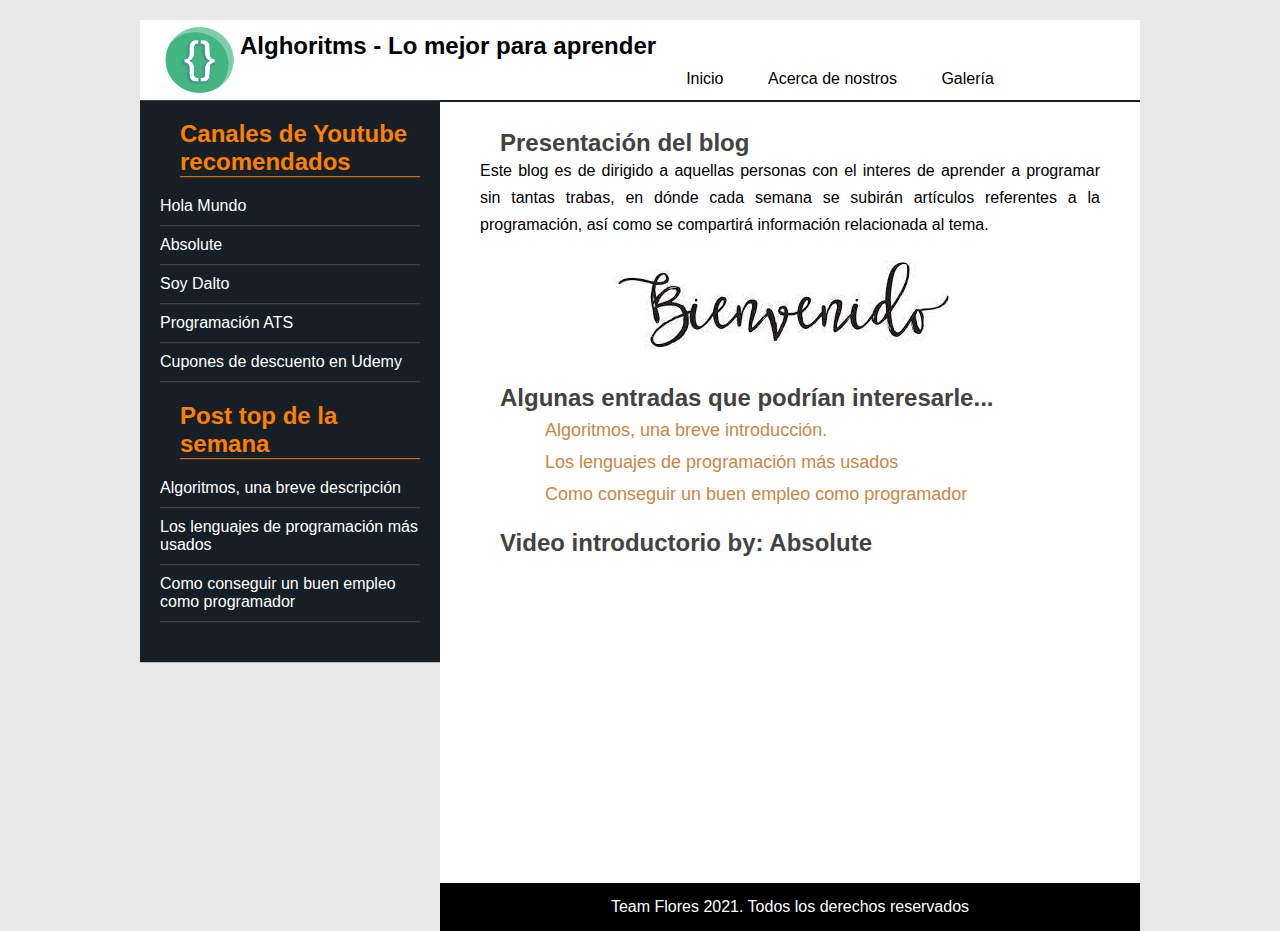
<file: index.html>
<!DOCTYPE html>
<html lang="en">
<head>
    <meta charset="UTF-8">
    <meta http-equiv="X-UA-Compatible" content="IE=edge">
    <meta name="viewport" content="width=device-width, initial-scale=1.0">
    <title>Alghoritms-Inicio </title>
    <link rel="stylesheet" href="./Assets/CSS/index.css">
</head>
<body>  
    <header>
        <img class="imagen" src="./Assets/Media/programacion.png" alt="">
        <h2 class="titulo">Alghoritms - Lo mejor para aprender</h2>
        <nav>
            <ul class="menu">
                <li><a href="./index.html">Inicio</a></li>
                <li><a href="./AcercaDe.html">Acerca de nostros</a></li>
                <li><a href="./galeria.html">Galería</a></li>
            </ul> 
        </nav>
    </header>
    <main>
        <section class="entrada1">
            <article class="articulo margen">
                <h1>Presentación del blog</h1>
                <p>
                    Este blog es de dirigido a aquellas
                    personas con el interes de aprender a 
                    programar sin tantas trabas, en dónde 
                    cada semana se subirán artículos 
                    referentes a la programación, así como se
                    compartirá información relacionada al 
                    tema.
                </p>
                <img class="imagenA" src="./Assets/Media/bienvenido.jpeg" alt="">
            </article>
            <article class="articulo">
                <h2>Algunas entradas que podrían interesarle...</h2>
                <ul class="enlaces">
                    <li>
                        <a href="./post1.html">Algoritmos, una breve introducción.</a>
                    </li>
                    <li>
                        <a href="#">Los lenguajes de programación más usados</a>
                    </li>
                    <li><a href="#">Como conseguir un buen empleo como programador</a></li>
                </ul>
            </article>
            <article class="articulo">
                <h2>Video introductorio by: Absolute</h2>
                <iframe  width="560" height="315" src="https://www.youtube.com/embed/MEuZICEDLJo" title="YouTube video player" frameborder="0" allow="accelerometer; autoplay; clipboard-write; encrypted-media; gyroscope; picture-in-picture" allowfullscreen></iframe>
            </article>
        </section>
    </main>
    <aside>
        <div class="widget">
            <h2 class="Titulo">Canales de Youtube recomendados</h2>
            <ul>
                <li><a href="https://www.youtube.com/c/HolaMundoDev" target="_blank">Hola Mundo</a></li>
                <li><a href="https://www.youtube.com/channel/UCvnoM0R1sDKm-YCPifEso_g" target="_blank">Absolute</a></li>
                <li><a href="https://www.youtube.com/c/soydalto/featured" target="_blank">Soy Dalto</a></li>
                <li><a href="https://www.youtube.com/channel/UC7QoKU6bj1QbXQuNIjan82Q" target="_blank">Programación ATS</a></li>
                <li><a href="https://cursosdev.com/coupons" target="_blank">Cupones de descuento en Udemy</a></li>
            </ul>
        </div>
        <div class="widget">
            <h2 class="Titulo">Post top de la semana</h2>
            <ul>
                <li><a href="./post1.html">Algoritmos, una breve descripción</a></li>
                <li><a href="#">Los lenguajes de programación más usados</a></li>
                <li><a href="#">Como conseguir un buen empleo como programador</a></li>
            </ul>
        </div>
    </aside>
    <footer>
        <p>Team Flores 2021. Todos los derechos reservados</p>
    </footer>
</body>
</html>
</file>
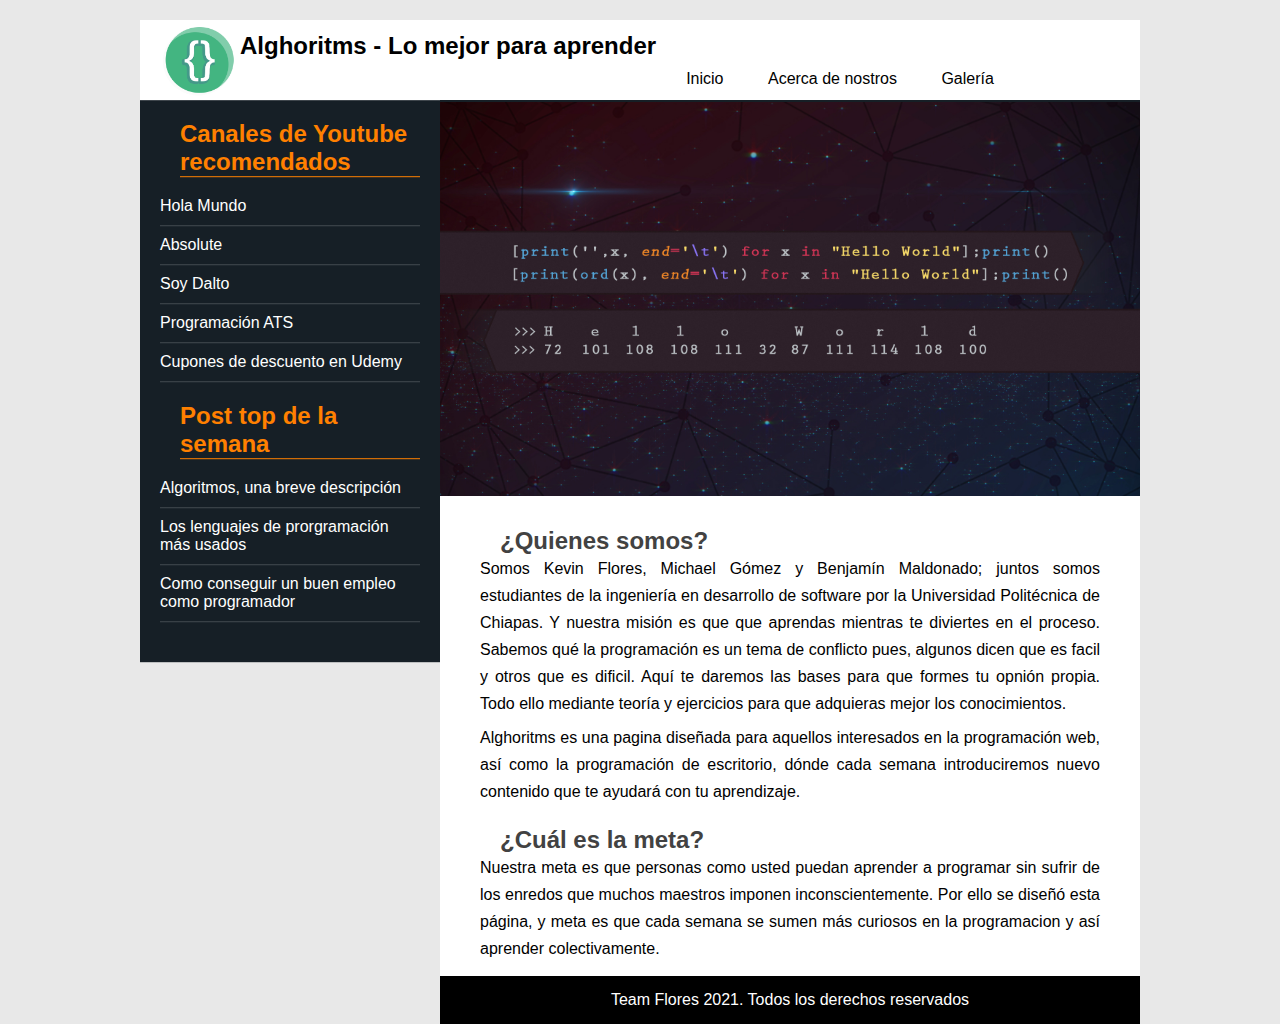
<file: AcercaDe.html>
<!DOCTYPE html>
<html lang="en">
<head>
    <meta charset="UTF-8">
    <meta http-equiv="X-UA-Compatible" content="IE=edge">
    <meta name="viewport" content="width=device-width, initial-scale=1.0">
    <title>Alghoritms-Acerca De</title>
    <link rel="shorcut icon" href="./Assets/Media/favicon.ico">
    <link rel="stylesheet" href="./Assets/CSS/index.css">
    <link rel="preconnect" href="https://fonts.gstatic.com">
    <link rel="preconnect" href="https://fonts.gstatic.com">
    <link href="https://fonts.googleapis.com/css2?family=Lato:ital,wght@1,700&display=swap" rel="stylesheet">
</head>
<body>
        <header>
            <img class="imagen" src="./Assets/Media/programacion.png" alt="">
            <h2 class="titulo">Alghoritms - Lo mejor para aprender</h2>
            <nav>
                <ul class="menu">
                    <li><a href="./index.html">Inicio</a></li>
                    <li><a href="./AcercaDe.html">Acerca de nostros</a></li>
                    <li><a href="./galeria.html">Galería</a></li>
                </ul> 
            </nav>
        </header>
        <main>
            <section class="entrada1">
                <img src="./Assets/Media/wallhaven-696016.jpg" alt="" class="imagen">
                <article class="articulo entrada margen">
                    <h1>¿Quienes somos?</h1>
                    <p>
                        Somos Kevin Flores, Michael Gómez y Benjamín Maldonado; juntos somos estudiantes
                        de la ingeniería en desarrollo de software
                        por la Universidad Politécnica de Chiapas. Y
                        nuestra misión es que que aprendas mientras te diviertes en
                        el proceso. Sabemos qué la programación es un
                        tema de conflicto pues, algunos dicen que es
                        facil y otros que es dificil. Aquí te daremos
                        las bases para que formes tu opnión propia.
                        Todo ello mediante teoría y ejercicios para que adquieras
                        mejor los conocimientos.
                    </p>
                    <p>
                        Alghoritms es una pagina diseñada para 
                        aquellos interesados en la programación
                        web, así como la programación de 
                        escritorio, dónde cada semana introduciremos
                        nuevo contenido que te ayudará con tu
                        aprendizaje.
                    </p>
                </article>
                <article class="articulo entrada">
                    <h2>¿Cuál es la meta?</h2>
                    <p>
                        Nuestra meta es que personas como usted
                        puedan aprender a programar sin sufrir
                        de los enredos que muchos maestros 
                        imponen inconscientemente.  Por ello se diseñó esta página, y 
                        meta es que cada semana se sumen más curiosos en la programacion
                        y así aprender colectivamente.
                    </p>
                </article>
            </section>
        </main>
        <aside>
            <div class="widget">
                <h2 class="Titulo">Canales de Youtube recomendados</h2>
                <ul>
                    <li><a href="https://www.youtube.com/c/HolaMundoDev" target="_blank">Hola Mundo</a></li>
                    <li><a href="https://www.youtube.com/channel/UCvnoM0R1sDKm-YCPifEso_g" target="_blank">Absolute</a></li>
                    <li><a href="https://www.youtube.com/c/soydalto/featured" target="_blank">Soy Dalto</a></li>
                    <li><a href="https://www.youtube.com/channel/UC7QoKU6bj1QbXQuNIjan82Q" target="_blank">Programación ATS</a></li>
                    <li><a href="https://cursosdev.com/coupons" target="_blank">Cupones de descuento en Udemy</a></li>
                </ul>
            </div>
            <div class="widget">
                <h2 class="Titulo">Post top de la semana</h2>
                <ul>
                    <li><a href="./post1.html">Algoritmos, una breve descripción</a></li>
                    <li><a href="#">Los lenguajes de prorgramación más usados</a></li>
                    <li><a href="#">Como conseguir un buen empleo como programador</a></li>
                </ul>
            </div>
        </aside>
        <footer>
            <p>Team Flores 2021. Todos los derechos reservados</p>
        </footer>
</body>
</html>
</file>
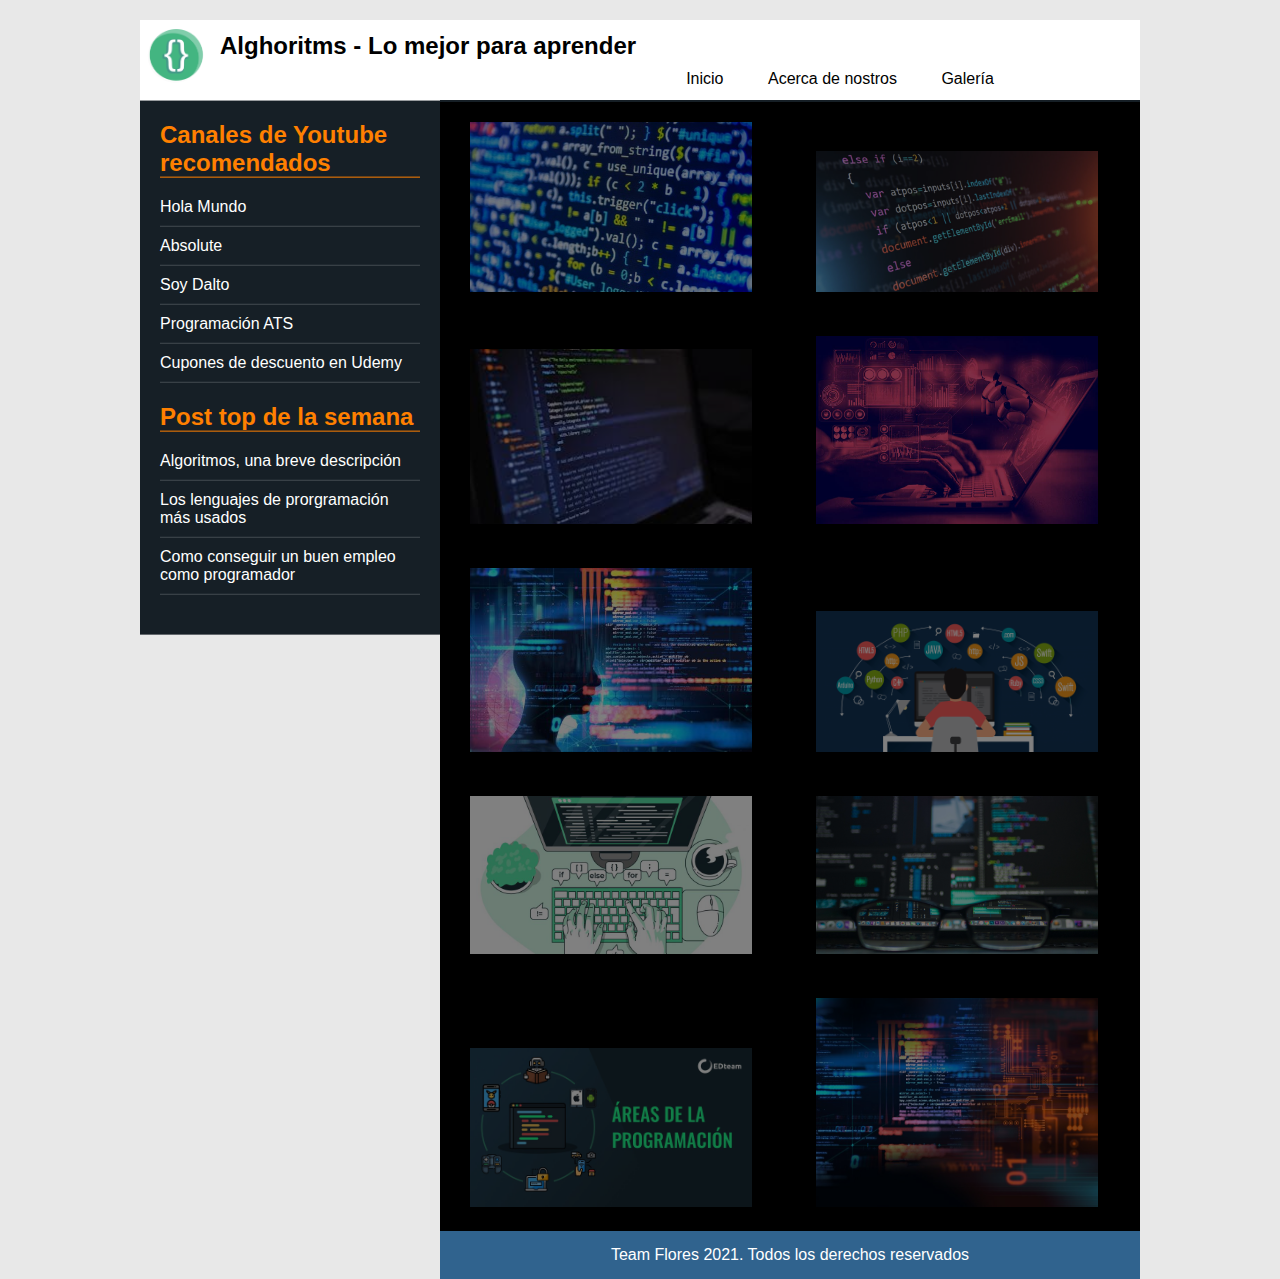
<file: galeria.html>
<!DOCTYPE html>
<html lang="en">
<head>
    <meta charset="UTF-8">
    <meta http-equiv="X-UA-Compatible" content="IE=edge">
    <meta name="viewport" content="width=device-width, initial-scale=1.0">
    <title>Alghoritms-Galería</title>
    <link rel="stylesheet" href="./Assets/CSS/galeria.css">
</head>
<body>
    <header>
        <img class="imagen" src="./Assets/Media/programacion.png" alt="">
        <h2 class="titulo">Alghoritms - Lo mejor para aprender</h2>
        <nav>
            <ul class="menu">
                <li><a href="./index.html">Inicio</a></li>
                <li><a href="./AcercaDe.html">Acerca de nostros</a></li>
                <li><a href="./galeria.html">Galería</a></li>
            </ul> 
        </nav>
    </header>
    <main>
        <section class="galeria">
            <img src="./Assets/Media/1.png" alt="">
            <img src="./Assets/Media/2.png" alt="">
            <img src="./Assets/Media/3.png" alt="">
            <img src="./Assets/Media/4.jpg" alt="">
            <img src="./Assets/Media/5.png" alt="">
            <img src="./Assets/Media/6.png" alt="">
            <img src="./Assets/Media/7.png" alt="">
            <img src="./Assets/Media/8.png" alt="">
            <img src="./Assets/Media/9.png" alt="">
            <img src="./Assets/Media/10.png" alt="">
        </section>
    </main>
    <aside>
        <div class="widget">
            <h2 class="Titulo">Canales de Youtube recomendados</h2>
            <ul>
                <li><a href="https://www.youtube.com/c/HolaMundoDev" target="_blank">Hola Mundo</a></li>
                <li><a href="https://www.youtube.com/channel/UCvnoM0R1sDKm-YCPifEso_g" target="_blank">Absolute</a></li>
                <li><a href="https://www.youtube.com/c/soydalto/featured" target="_blank">Soy Dalto</a></li>
                <li><a href="https://www.youtube.com/channel/UC7QoKU6bj1QbXQuNIjan82Q" target="_blank">Programación ATS</a></li>
                <li><a href="https://cursosdev.com/coupons" target="_blank">Cupones de descuento en Udemy</a></li>
            </ul>
        </div>
        <div class="widget">
            <h2 class="Titulo">Post top de la semana</h2>
            <ul>
                <li><a href="./post1.html">Algoritmos, una breve descripción</a></li>
                <li><a href="#">Los lenguajes de prorgramación más usados</a></li>
                <li><a href="#">Como conseguir un buen empleo como programador</a></li>
            </ul>
        </div>
    </aside>
    <footer>
        <p>Team Flores 2021. Todos los derechos reservados</p>
    </footer>
</body>
</html>
</file>
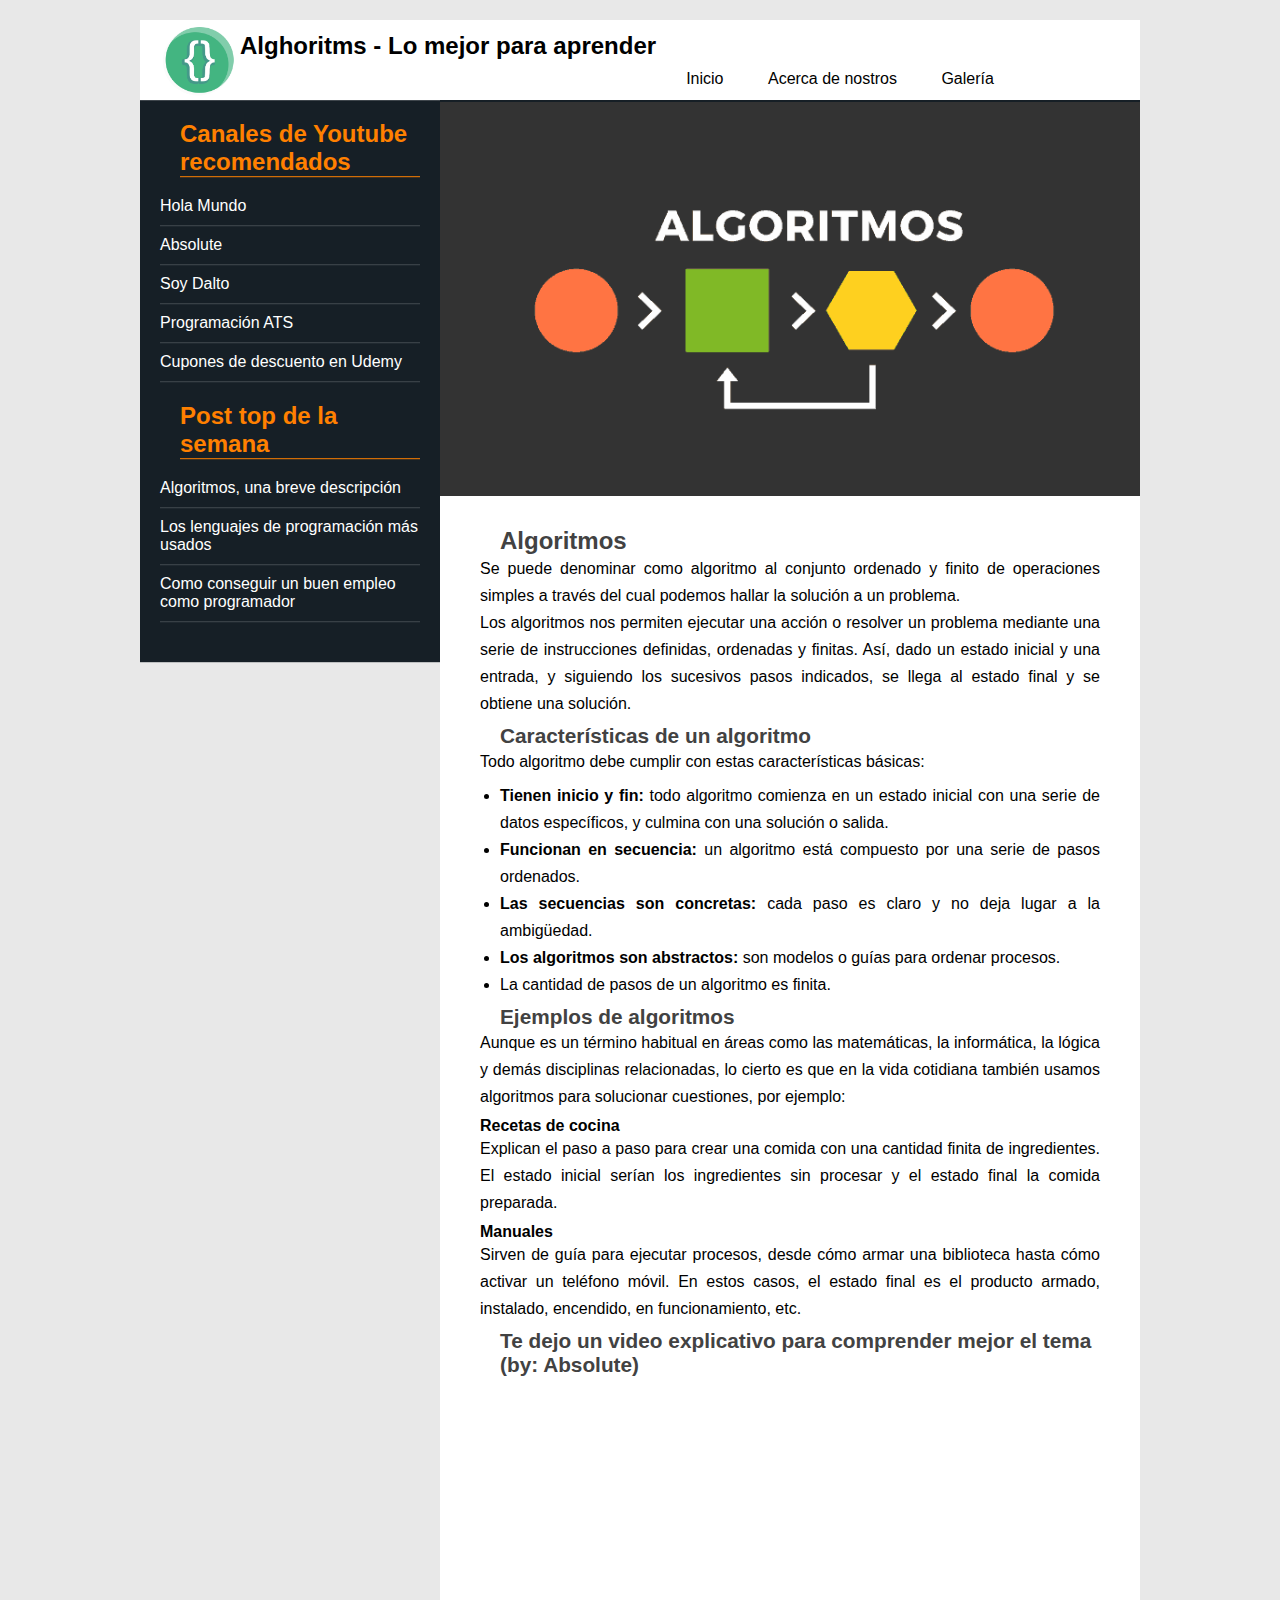
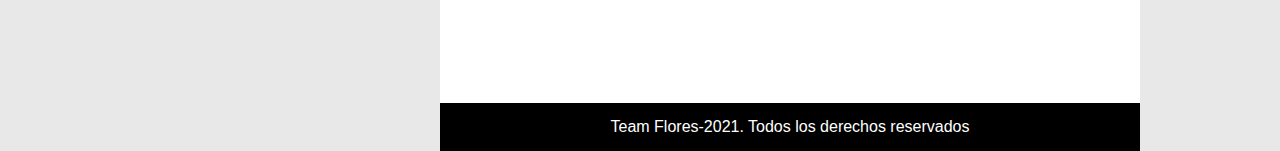
<file: post1.html>
<!DOCTYPE html>
<html lang="en">
<head>
    <meta charset="UTF-8">
    <meta http-equiv="X-UA-Compatible" content="IE=edge">
    <meta name="viewport" content="width=device-width, initial-scale=1.0">
    <title>Alghoritms-Post 1</title>
    <link rel="stylesheet" href="./Assets/CSS/index.css">
</head>
<body>
    <header>
        <img class="imagen" src="./Assets/Media/programacion.png" alt="">
        <h2 class="titulo">Alghoritms - Lo mejor para aprender</h2>
        <nav>
            <ul class="menu">
                <li><a href="./index.html">Inicio</a></li>
                <li><a href="./AcercaDe.html">Acerca de nostros</a></li>
                <li><a href="./galeria.html">Galería</a></li>
            </ul> 
        </nav>
    </header>
    <main>
        <section class="entrada1">
            <img class="imagen" src="./Assets/Media/algoritmos 1.png" alt="">
            <article class="articulo margen">
                <h1>Algoritmos</h1>
                <p>
                    Se puede denominar como algoritmo al 
                    conjunto ordenado y finito de operaciones 
                    simples a través del cual podemos hallar la
                    solución a un problema. <br>Los algoritmos 
                    nos permiten ejecutar una acción o resolver 
                    un problema mediante una serie de 
                    instrucciones definidas, ordenadas y 
                    finitas. Así, dado un estado inicial y una 
                    entrada, y siguiendo los sucesivos pasos 
                    indicados, se llega al estado final y se 
                    obtiene una solución.
                </p>
                <h3>Características de un algoritmo</h3>
                <p>
                    Todo algoritmo debe cumplir con estas características básicas:
                </p>
                <ul>
                    <li>
                        <span>Tienen inicio y fin: </span>
                        todo algoritmo comienza en un estado inicial con una serie de datos específicos, y culmina con una solución o salida.
                    </li>
                    <li>
                        <span>Funcionan en secuencia:</span>
                        un algoritmo está compuesto por una serie de pasos ordenados.
                    </li>
                    <li>
                        <span>Las secuencias son concretas:</span>
                        cada paso es claro y no deja lugar a la ambigüedad.
                    </li>
                    <li>
                        <span>Los algoritmos son abstractos:</span>
                        son modelos o guías para ordenar procesos.
                    </li>
                    <li>La cantidad de pasos de un algoritmo es finita.</li>
                </ul>
                <h3>Ejemplos de algoritmos</h3>
                <p>
                    Aunque es un término habitual en áreas como las matemáticas,
                     la informática, la lógica y demás disciplinas relacionadas,
                      lo cierto es que en la vida cotidiana también usamos 
                      algoritmos para solucionar cuestiones, por ejemplo:
                </p>
                <h4>Recetas de cocina</h4>
                <p>
                    Explican el paso a paso para crear una comida con una cantidad 
                    finita de ingredientes. El estado inicial serían los 
                    ingredientes sin procesar y el estado final la comida 
                    preparada.
                </p>
                <h4>Manuales</h4>
                <p>
                    Sirven de guía para ejecutar procesos, desde cómo armar una 
                    biblioteca hasta cómo activar un teléfono móvil. En estos 
                    casos, el estado final es el producto armado, instalado, 
                    encendido, en funcionamiento, etc.
                </p>
                <h3>Te dejo un video explicativo para comprender mejor el tema (by: Absolute)</h3>
                <iframe width="560" height="315" src="https://www.youtube.com/embed/sQLn2asTefo" title="YouTube video player" frameborder="0" allow="accelerometer; autoplay; clipboard-write; encrypted-media; gyroscope; picture-in-picture" allowfullscreen></iframe>                    
            </article>
        </section>
    </main>
    <aside>
        <div class="widget">
            <h2 class="Titulo">Canales de Youtube recomendados</h2>
            <ul>
                <li><a href="https://www.youtube.com/c/HolaMundoDev" target="_blank">Hola Mundo</a></li>
                <li><a href="https://www.youtube.com/channel/UCvnoM0R1sDKm-YCPifEso_g" target="_blank">Absolute</a></li>
                <li><a href="https://www.youtube.com/c/soydalto/featured" target="_blank">Soy Dalto</a></li>
                <li><a href="https://www.youtube.com/channel/UC7QoKU6bj1QbXQuNIjan82Q" target="_blank">Programación ATS</a></li>
                <li><a href="https://cursosdev.com/coupons" target="_blank">Cupones de descuento en Udemy</a></li>
            </ul>
        </div>
        <div class="widget">
            <h2 class="Titulo">Post top de la semana</h2>
            <ul>
                <li><a href="./post1.html">Algoritmos, una breve descripción</a></li>
                <li><a href="">Los lenguajes de programación más usados</a></li>
                <li><a href="">Como conseguir un buen empleo como programador</a></li>
            </ul>
        </div>
    </aside>
    <footer>
        Team Flores-2021. Todos los derechos reservados
    </footer>
</body>
</html>
</file>
<file: Assets/CSS/index.css>
*{
    padding: 0;
    margin: 0;
    box-sizing: border-box;
}
body{
    font-family: 'Arial', sans-serif;
    background-color: #e8e8e8;
    font-size: 16px;
    width: 90%;
    max-width: 1000px;
    margin: 20px auto;
    position: relative;
}
.redes{
    display: inline-block;
    position: absolute;
    bottom: 50%;
}
header{
    background-color:rgb(255, 255, 255);
    width: 100%;
    height: 80px;
    position: relative;
}
header .imagen{
    width: 90px;
    position: absolute;
    display: block;
    top:50%;
    transform: translateY(-51%);
    left: 1.3%;
    overflow: hidden;
}
.titulo{
    display: inline-block;
    color: #000;
    position: absolute;
    width: 100%;
    vertical-align: middle;
    bottom: 50%;
    left: 50%;
    transform: translatex(-42%);
}
.menu{
    list-style: none;
    padding: 0;
    width: 90%;
    max-width: 1000px;
    margin: 20px auto;
    text-align: center;
    vertical-align: center;
    position: absolute;
    top: 25%;
    left: 70%;
    transform: translateX(-50%);
}
.menu li{
    display: inline-block;
}
.menu li a{
    color: #000;
    text-decoration: none;
    display: block;
    padding: 10px 20px;
}
.menu li a:hover{
    background-color: #000;
    color: #fff;
}
main{
    width: 70%;
    background-color: #fff;
    position: relative;
    border-top: 2px solid #161f26;
    left: 49.6%;
    transform: translateX(-28%);
}
main .imagen{
    width: 100%;
}
main .imagen img{
    width: 100%;
}
main .margen{
    margin-top: 20px;
}
main article{
    padding: 7px 40px;
}
main .entrada1 article h1,h2{
    margin-left: 20px;
    color: #424242;
    font-size: 1.5rem;
}
main .entrada1 article h3{
    margin-left: 20px;
    color: #424242;
    font-size: 1.3rem;
}
main .entrada1 .articulo ul {
    margin: 0 0 15px 20px;
    text-align: justify;
    margin-bottom: 7px;
    line-height: 27px;
}
main .entrada1 article span,h4{
    font-weight: bold;
}
main .entrada1 .articulo p{
    text-align: justify;
    margin-bottom: 7px;
    line-height: 27px;
}
main .entrada1 .imagenA{
    display: block;
    margin: 0px auto;
}
main .entrada1 .articulo .enlaces{
    padding: 0 40px;
}
main .entrada1 .articulo .enlaces li{
    list-style:none;
    margin: 5px;
}
main .entrada1 .articulo .enlaces li a{
    text-decoration:none;
    color: #c98746;
    font-size: 18px;
}
main iframe{
    left: 50%;
}
aside{
    position: absolute;
    top: 0%;
    transform: translateY(14.27%);
    width: 30%;
    background-color: #161f26;
    padding: 20px;
    color: #fff;
}
aside .widget{
    margin-bottom: 20px;
}
aside .widget .Titulo{
    color: #ff8000;
    border-bottom: 1px solid #ff8000;
    margin-bottom: 10px;
}
aside .widget ul{
    list-style: none;
}
aside .widget ul li{
    border-bottom: 1px solid rgba(255,255,255,0.2);
    padding: 10px 0;
}
aside .widget ul li a{
    color: #fff;
    text-decoration: none;
}
aside .widget ul li a:hover{
    color: #8f8f8f;
}
aside .widget p{
    line-height: 27px;
}
footer{
    clear: both;
    width: 70%;
    float: right;
    background-color: #000;
    color: #fff;
    padding: 15px 0;
    text-align: center;
    overflow: hidden;
}
</file>
<file: Assets/CSS/galeria.css>
*{
    padding: 0;
    margin: 0;
    box-sizing: border-box;
}
body{
    font-family: 'Arial', sans-serif;
    background-color: #e8e8e8;
    font-size: 16px;
    width: 90%;
    max-width: 1000px;
    height: auto;
    margin: 20px auto;
    position: relative;
}
header{
    background-color:#fff;
    width: 100%;
    height: 80px;
    position: relative;
}
header .imagen{
    width: 7%;
    position: absolute;
    display: block;
    float: left;
    overflow: hidden;
}
.titulo{
    display: inline-block;
    color: #000;
    position: absolute;
    width: 100%;
    vertical-align: middle;
    bottom: 50%;
    left: 50%;
    transform: translatex(-42%);
}
.menu{
    list-style: none;
    padding: 0;
    width: 90%;
    max-width: 1000px;
    margin: 20px auto;
    text-align: center;
    vertical-align: center;
    position: absolute;
    top: 25%;
    left: 70%;
    transform: translateX(-50%);
}
.menu li{
    display: inline-block;
}
.menu li a{
    color: #000;
    text-decoration: none;
    display: block;
    padding: 10px 20px;
}
.menu li a:hover{
    background-color: #000;
    color: #fff;
}
main{
    position: relative;
    left: 49.6%;
    transform: translateX(-28%);
    width: 70%;
    background-color: #000;
    border-top: 2px solid #161f26;
}
main .galeria img{
    display: inline-block;
    width: 46%;
    padding: 20px;
    margin: auto 10px;
    opacity: 0.5;
}
main .galeria img:hover{
    opacity: 1;
}
aside{
    position: absolute;
    width: 30%;
    background-color: #161f26;
    padding: 20px;
    color: #fff;
    top: 0%;
    transform: translateY(15.1%);
}
aside .widget{
    margin-bottom: 20px;
}
aside .widget .Titulo{
    color: #ff8000;
    border-bottom: 1px solid #ff8000;
    margin-bottom: 10px;
}
aside .widget ul{
    list-style: none;
}
aside .widget ul li{
    border-bottom: 1px solid rgba(255,255,255,0.2);
    padding: 10px 0;
}
aside .widget ul li a{
    color: #fff;
    text-decoration: none;
}
aside .widget ul li a:hover{
    color: #8f8f8f;
}
aside .widget p{
    line-height: 27px;
}
footer{
    clear: both;
    width: 70%;
    float: right;
    background-color: #30638E;
    color: #fff;
    padding: 15px 0;
    text-align: center;
    overflow: hidden;
}
</file>
